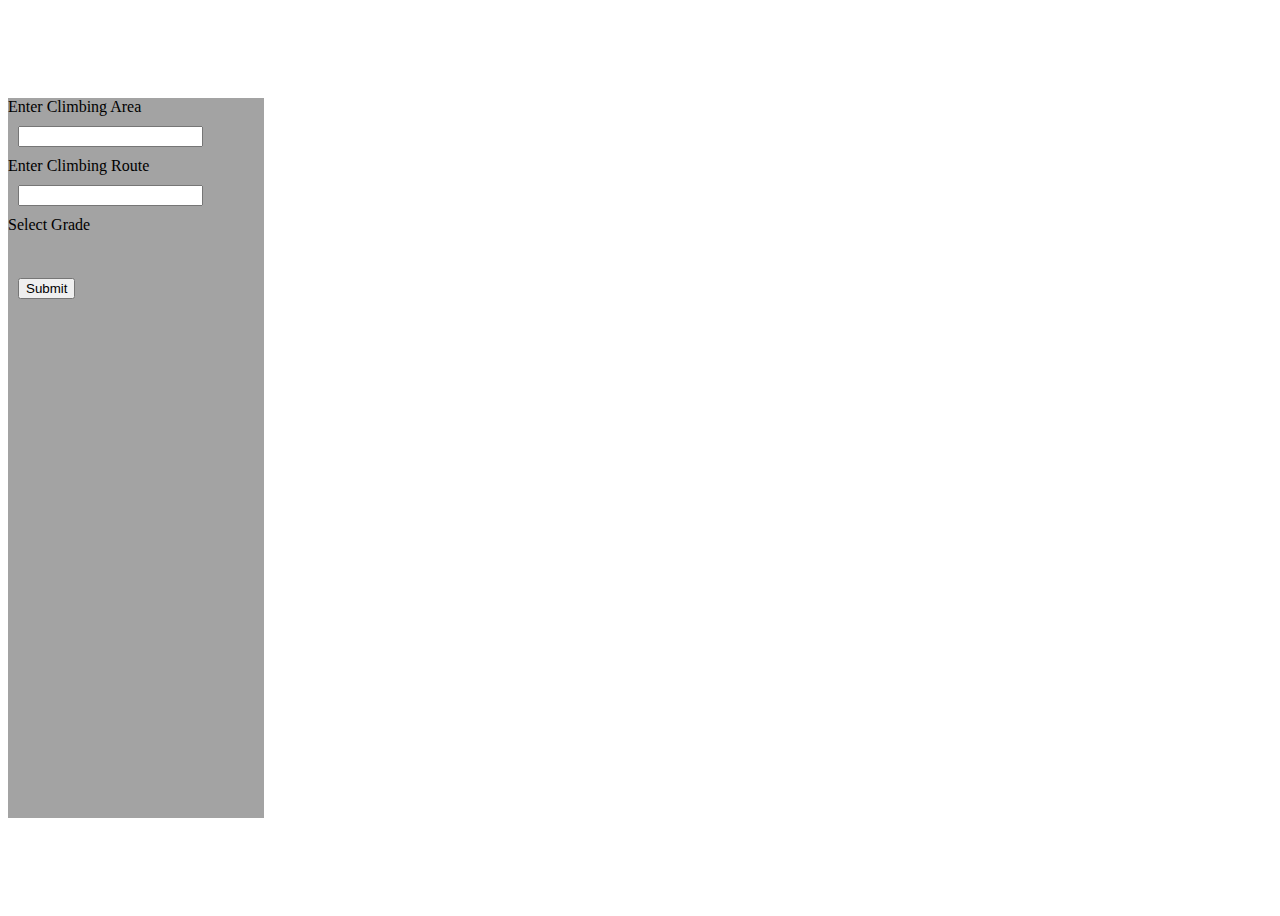
<file: leaflet-map/index.html>
<!DOCTYPE html>
<html>
  <head>
    <meta charset="utf-8">
    <link rel="stylesheet" href="http://cdn.leafletjs.com/leaflet/v0.7.7/leaflet.css" />
    <link rel="stylesheet" href="style.css">

    <script type="text/javascript" src="http://maps.stamen.com/js/tile.stamen.js?v1.3.0"></script>
    <script src="http://cdn.leafletjs.com/leaflet/v0.7.7/leaflet.js"></script>

    <script src="https://ajax.googleapis.com/ajax/libs/jquery/2.2.2/jquery.min.js"></script>
    <script type="text/javasctipt" src="leaflet-providers-master/leaflet-providers.js"></script>
    <script type="text/javascript" src="app.js"></script>
    <script type="text/javascript" src="areas.json"></script>
    <script type="text/javascript" src="form.js"></script>
    <title></title>
  </head>
  <body>
    <div class="row header"></div>
    <div class="row middle">
      <div class="column" id="left">
        <form id= "form" action="" method="get">
          <label for="climbingArea">Enter Climbing Area</label>
            <input id="area"  type="text" name="climbingArea"><br>
            <label for="route">Enter Climbing Route</label>
            <input type="text" name="route"><br>
            <label for="grade">Select Grade</label>
            <p id="areaInfo"></p><br>
            <input id= "submit" type="submit">
        </form>
      </div>
      <div class="column" id="right">
        <div id="map"></div>
      </div>
    </div>
    <div class="row footer"></div>
  </body>
    <!-- <script src="http://cdn.leafletjs.com/leaflet/v0.7.7/leaflet.js"></script>
    <script src="https://ajax.googleapis.com/ajax/libs/jquery/2.2.2/jquery.min.js"></script>
    <script type="text/javasctipt" src="plugins/leaflet-providers-master/leaflet-providers.js"></script>
    <script type="text/javascript" src="app.js"></script> -->
</html>
</file>
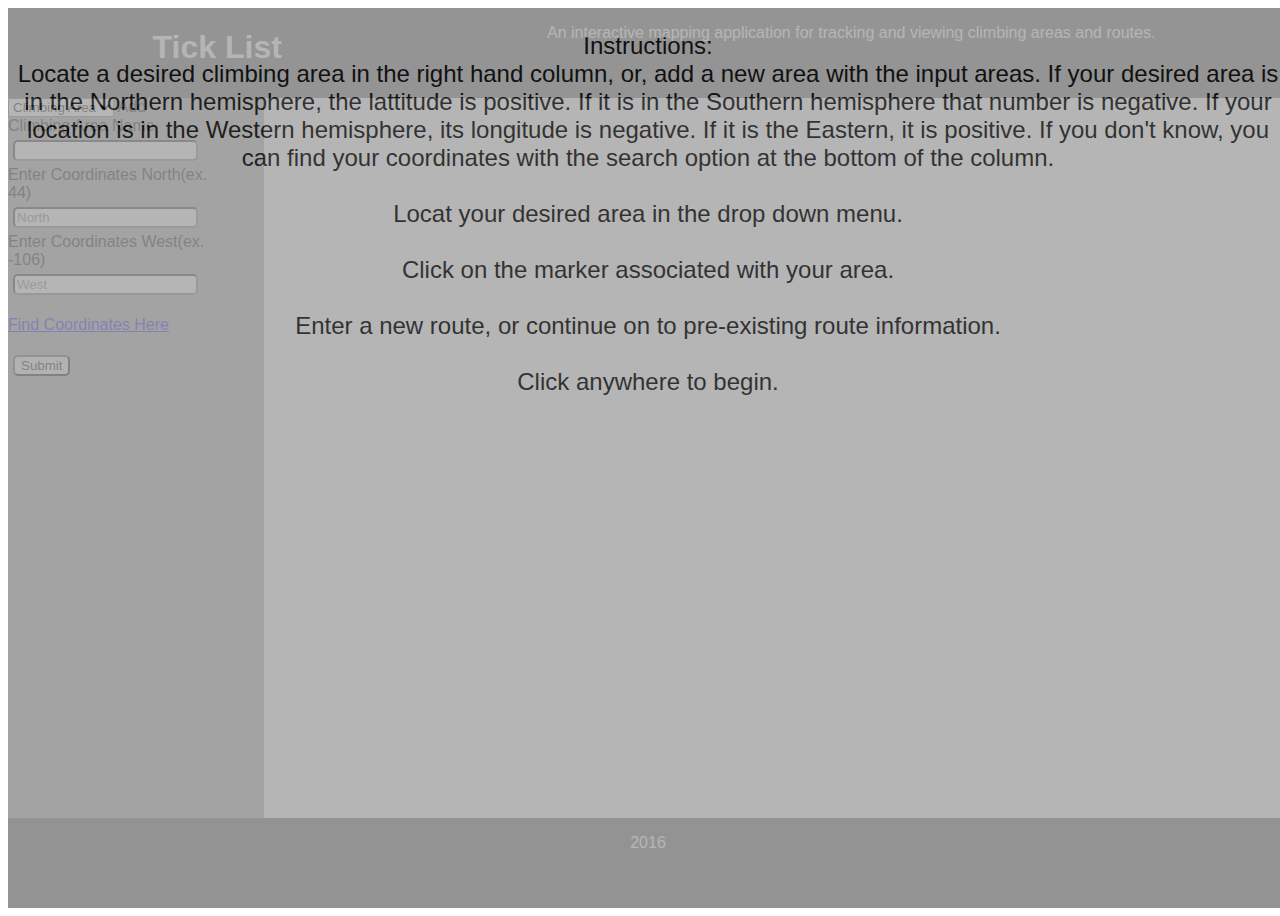
<file: public/Viewsheets/index.html>
<!DOCTYPE html>
<html>

<head>
    <meta charset="utf-8">
    <link rel="stylesheet" href=" https://galvanize-cors-proxy.herokuapp.com/http://cdn.leafletjs.com/leaflet/v0.7.7/leaflet.css" />
    <link rel="stylesheet" href="Stylesheets/style.css">

    <script type="text/javascript" src=" https://galvanize-cors-proxy.herokuapp.com/http://maps.stamen.com/js/tile.stamen.js?v1.3.0"></script>
    <script src=" https://galvanize-cors-proxy.herokuapp.com/http://cdn.leafletjs.com/leaflet/v0.7.7/leaflet.js"></script>

    <script src="https://ajax.googleapis.com/ajax/libs/jquery/2.2.2/jquery.min.js"></script>
    <script type="text/javasctipt" src="leaflet-providers-master/leaflet-providers.js"></script>
    <script type="text/javascript" src="areas.json"></script>
    <script type="text/javascript" src="app.js"></script>
    <script type="text/javascript" src="style.js"></script>
    <title>Tick List</title>
</head>

<body>
    <!-- Modal Window -->
    <div class="modal-container">
        <p class="modal">Instructions:
            <br> Locate a desired climbing area in the right hand column, or, add a new area with the input areas. If your desired area is in the Northern hemisphere, the lattitude is positive. If it is in the Southern hemisphere that number is negative. If your location is in the Western hemisphere, its longitude is negative. If it is the Eastern, it is positive. If you don't know, you can find your coordinates with the search option at the bottom of the column.
            <br>
            <br> Locat your desired area in the drop down menu.
            <br>
            <br> Click on the marker associated with your area.
            <br>
            <br> Enter a new route, or continue on to pre-existing route information.
            <br>
            <br> Click anywhere to begin.
        </p>
    </div>
    <div class="row header">
      <h1 class="title">Tick List</h1>
      <p>An interactive mapping application for tracking and viewing climbing areas and routes.</p>
    </div>
    <div class="row middle">
        <div class="column" id="left">
            <form id="form" action="hello" method="get">
                <select id="areaNames" name="select">
                    <option value="climbingArea">Climbing Area</option>
                </select>
                <label for="name">Add Climbing Area Name</label>
                <input id="name" type="text" name="climbingArea">
                <br>
                <label for="north">Enter Coordinates North(ex. 44)</label>
                <input id="north" type="number" name="northCoords" placeholder="North" step="0.00000000001">
                <br>
                <label for="west">Enter Coordinates West(ex. -106)</label>
                <input id="west" type="number" name="westCoords" placeholder="West" step="0.00000000001">
                <br>
                <a href="http://www.latlong.net/">
                    <p>Find Coordinates Here</p>
                </a>
                <input id="submit" type="submit">
            </form>
        </div>
        <div class="column" id="right">
            <div id="map"></div>
            <!-- Modal Pop-up Window -->
            <div class="pop-up">
                <a href="area-list.html"><p class="viewRoutes">Click Here to View Routes</p></a>
                <a href="#"><p class="addRoute">Click Here to Add Route</p></a>

            </div>
            <div class="add-route">
                <form class="route-information" action="hello">
                    <input id="area" type="text" placeholder="Enter Area" value=''>
                    <br>
                    <input id="routeName" type="text" placeholder="Enter Route">
                    <br>
                    <select id="grade">
                        <option value="5.7">5.7</option>
                        <option value="5.8">5.8</option>
                        <option value="5.9">5.9</option>
                        <option value="5.10">5.10</option>
                        <option value="5.11">5.11</option>
                        <option value="5.12">5.12</option>
                        <option value="5.13">5.13</option>
                        <option value="5.14">5.14</option>
                    </select>
                    <br>
                    <textarea id="beta" rows="5">Enter Beta</textarea>
                    <br>
                    <input id="send" type="submit">
                </form>
                <a href="#"><p id="close">Close</p></a>
            </div>
        </div>
    </div>
    <div class="row footer">
      <p>2016</p>
    </div>
</body>

</html>
</file>
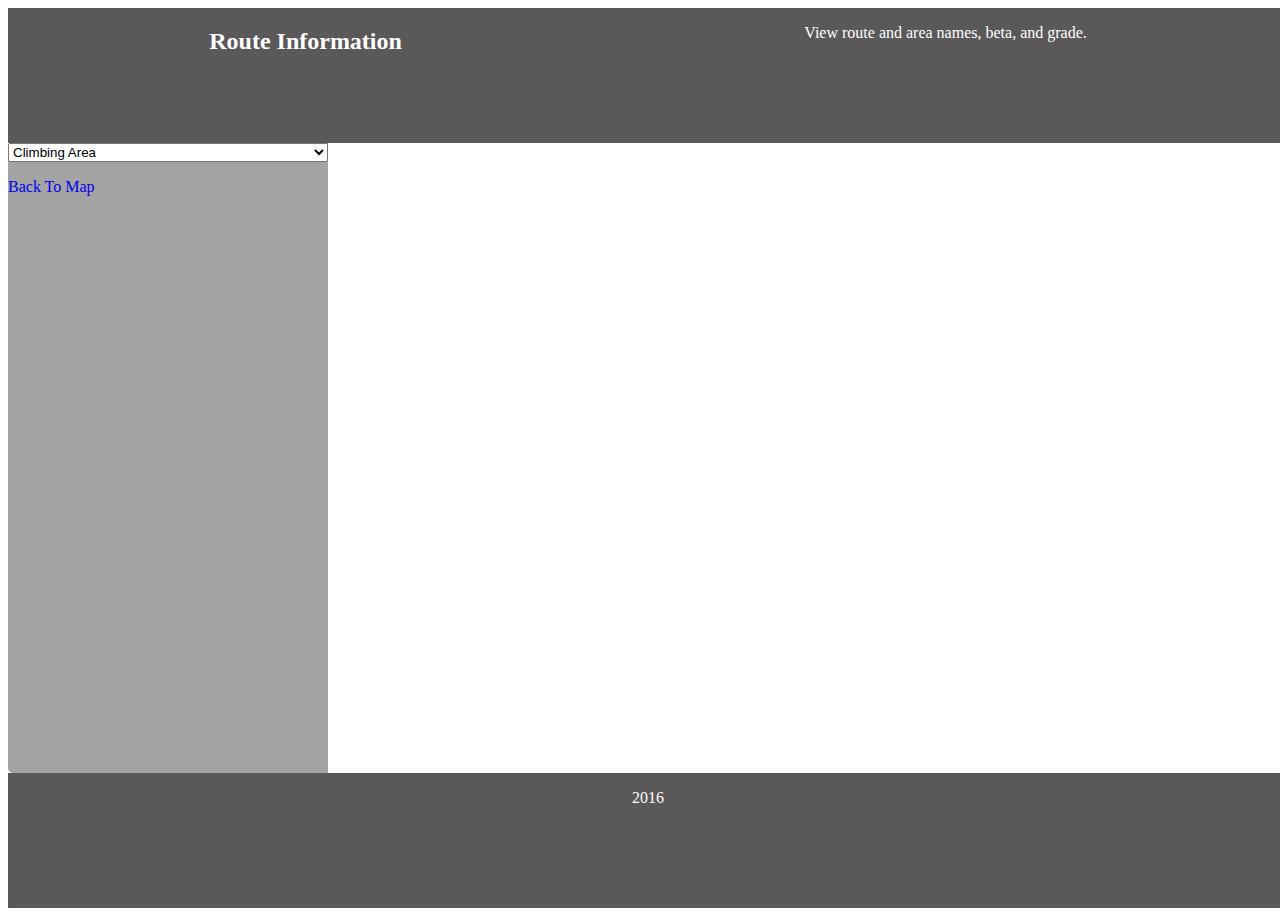
<file: public/area-list.html>
<!DOCTYPE html>
<html>

<head>
    <meta charset="utf-8">
    <link rel="stylesheet" href="area-style.css">

    <script src="https://ajax.googleapis.com/ajax/libs/jquery/2.2.2/jquery.min.js"></script>
    <script type="text/javascript" src="classes.js"></script>

    <title></title>
</head>

<body>
  <div class="row header">
    <h2>Route Information</h2>
    <p>View route and area names, beta, and grade.</p>
  </div>
    <div class="row middle">
        <div class="column left">
            <select class="area-list">
              <option value="climbingArea">Climbing Area</option>
            </select>
            <a href="index.html">
                <p>Back To Map</p>
            </a>
        </div>
        <div class="column right">
            <div id="pop-up"></div>
        </div>
    </div>
    <div class="row footer">
      <p>2016</p>
    </div>
</body>

</html>
</file>
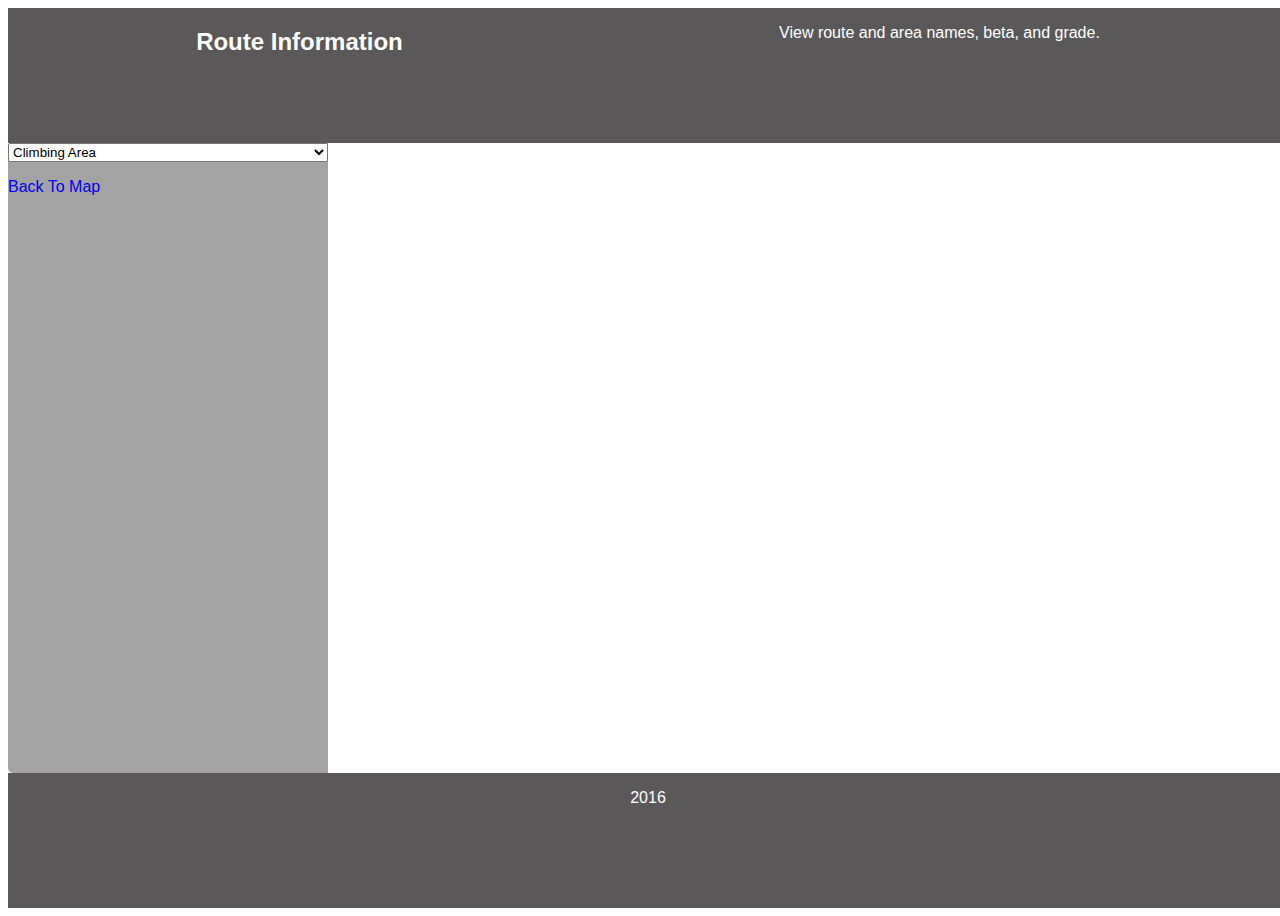
<file: public/Viewsheets/area-list.html>
<!DOCTYPE html>
<html>

<head>
    <meta charset="utf-8">
    <link rel="stylesheet" href="Stylesheets/area-style.css">

    <script src="https://ajax.googleapis.com/ajax/libs/jquery/2.2.2/jquery.min.js"></script>
    <script type="text/javascript" src="classes.js"></script>

    <title>Route Information</title>
</head>

<body>
  <div class="row header">
    <h2>Route Information</h2>
    <p>View route and area names, beta, and grade.</p>
  </div>
    <div class="row middle">
        <div class="column left">
            <select class="area-list">
              <option value="climbingArea">Climbing Area</option>
            </select>
            <a href="index.html">
                <p>Back To Map</p>
            </a>
        </div>
        <div class="column right">
            <div id="pop-up"></div>
        </div>
    </div>
    <div class="row footer">
      <p>2016</p>
    </div>
</body>

</html>
</file>
<file: leaflet-map/style.css>
/*************************
Colors Used
grey: #A3A3A2;

*************************/


/************************
Body Features
************************/
body {
  display: flex;
  flex-direction: column;
  width: 100vw;
  height: 100vh;
}
/*************************
Flex Containers
*************************/
.row{
  display: flex;
  flex-direction: row;
}
.column {
  display: flex;
  flex-direction: column;
}
/************************
header
************************/
.header {
  height: 10%;
  width: 100%;
}
/***********************
Main
***********************/
.middle {
  height: 80%;
  width: 100%;
}
#left {
  background-color: hsl(60, 0%, 64%);
  width: 20%;
  flex-grow: 1;
}
#right {
  width: 80%;
  flex-grow: 4;
}
/************************
HTML Form Style
************************/
form {
  width: 79%;
}
input {
  margin: 10px;
}
#areaInfo {
  background-color: white;
}
/**********************
map
**********************/
#map {
  position: absolute;
  height: 79%;
  width: 80%;
}
/**********************
footer
***********************/
.footer {
  height: 10%;
  width: 100%;
}
</file>
<file: public/Viewsheets/Stylesheets/style.css>
/************************
Body Features
************************/
body {
  display: flex;
  flex-direction: column;
  width: 100vw;
  height: 100vh;
  font-family: futura, sans-serif; }

/*************************
Flex Containers
*************************/
.row {
  display: flex;
  flex-direction: row; }

.column {
  display: flex;
  flex-direction: column; }

/************************
header
************************/
.header {
  display: flex;
  flex-direction: row;
  justify-content: space-around;
  height: 10%;
  width: 100%;
  background-color: #5a5859;
  color: white; }

h1 {
  font-family: rockwell, sans-serif;
  margin-left: 12px; }

/***********************
Main
***********************/
.middle {
  height: 80%;
  width: 100%; }

#left {
  background-color: #a3a3a3;
  width: 20%;
  flex-grow: 1; }

#right {
  display: flex;
  width: 80%;
  flex-grow: 4; }

/**********************
footer
***********************/
.footer {
  display: flex;
  justify-content: center;
  height: 10%;
  width: 100%;
  background-color: #5a5859;
  color: white; }

/************************
HTML Form Style
************************/
form {
  width: 79%; }

input {
  margin: 5px;
  border-radius: 5px; }

#areaInfo {
  background-color: white; }

/**********************
map
**********************/
#map {
  position: absolute;
  height: 80%;
  width: 80%; }

/************************
Modal Windows
*************************/
.modal-container {
  position: absolute;
  width: 100%;
  height: 100%;
  background-color: #a3a3a3;
  opacity: .8;
  z-index: 999; }

.none {
  display: none; }

.modal {
  text-align: center;
  font-size: 24px;
  font-family: futura, sans-serif; }

.pop-up, .add-route {
  display: none;
  text-align: center;
  align-self: center;
  width: 33%;
  height: 33%;
  background-color: #5a5859;
  border-bottom-right-radius: 5px;
  border-bottom-left-radius: 5px;
  opacity: .8;
  z-index: 999; }
</file>
<file: public/area-style.css>
body {
  display: flex;
  flex-direction: column;
  width: 100vw;
  height: 100vh;
  font-family: futura; }

#pop-up {
  display: none;
  text-align: center;
  align-self: center;
  width: 50%;
  height: 50%;
  background-color: #a3a3a3;
  border-radius: 5px;
  z-index: 999; }

/******
Rows
*******/
.row {
  display: flex;
  flex-direction: row; }

.header {
  display: flex;
  justify-content: space-around;
  height: 15%;
  width: 100%;
  background-color: #5a5859;
  color: white; }

.middle {
  height: 70%;
  width: 100%; }

.footer {
  display: flex;
  justify-content: center;
  height: 15%;
  width: 100%;
  background-color: #5a5859;
  color: white; }

.column {
  display: flex;
  flex-direction: column; }

.left {
  width: 25%;
  height: 100%;
  background-color: #a3a3a3;
  border-top-left-radius: 5px;
  border-bottom-left-radius: 5px; }

.right {
  display: flex;
  width: 75%;
  height: 100%;
  background-image: url("http://www.adventureout.com/adventure/wp-content/uploads/2012/12/climb-silh.jpg");
  background-size: cover;
  border-bottom-right-radius: 5px;
  border-top-right-radius: 5px; }

.return {
  font-size: 24px; }

h2 {
  font-family: rockwell; }

a {
  text-decoration: none; }

p {
  font-family: futura; }

.end {
  color: white; }
</file>
<file: public/Viewsheets/Stylesheets/area-style.css>
body {
  display: flex;
  flex-direction: column;
  width: 100vw;
  height: 100vh;
  font-family: futura, sans-serif; }

/******
Rows
*******/
.row {
  display: flex;
  flex-direction: row; }

.header {
  display: flex;
  justify-content: space-around;
  height: 15%;
  width: 100%;
  background-color: #5a5859;
  color: white; }

.middle {
  height: 70%;
  width: 100%; }

.footer {
  display: flex;
  justify-content: center;
  height: 15%;
  width: 100%;
  background-color: #5a5859;
  color: white; }

.column {
  display: flex;
  flex-direction: column; }

.left {
  width: 25%;
  height: 100%;
  background-color: #a3a3a3;
  border-top-left-radius: 5px;
  border-bottom-left-radius: 5px; }

.right {
  display: flex;
  width: 75%;
  height: 100%;
  background-image: url("http://www.adventureout.com/adventure/wp-content/uploads/2012/12/climb-silh.jpg");
  background-size: cover;
  border-bottom-right-radius: 5px;
  border-top-right-radius: 5px; }

.return {
  font-size: 24px; }

h2 {
  font-family: rockwell, sans-serif; }

a {
  text-decoration: none; }

p {
  font-family: futura, sans-serif; }

.end {
  color: white; }

#pop-up {
  display: none;
  text-align: center;
  align-self: center;
  width: 50%;
  height: 50%;
  background-color: #a3a3a3;
  border-radius: 5px;
  z-index: 999; }
</file>
